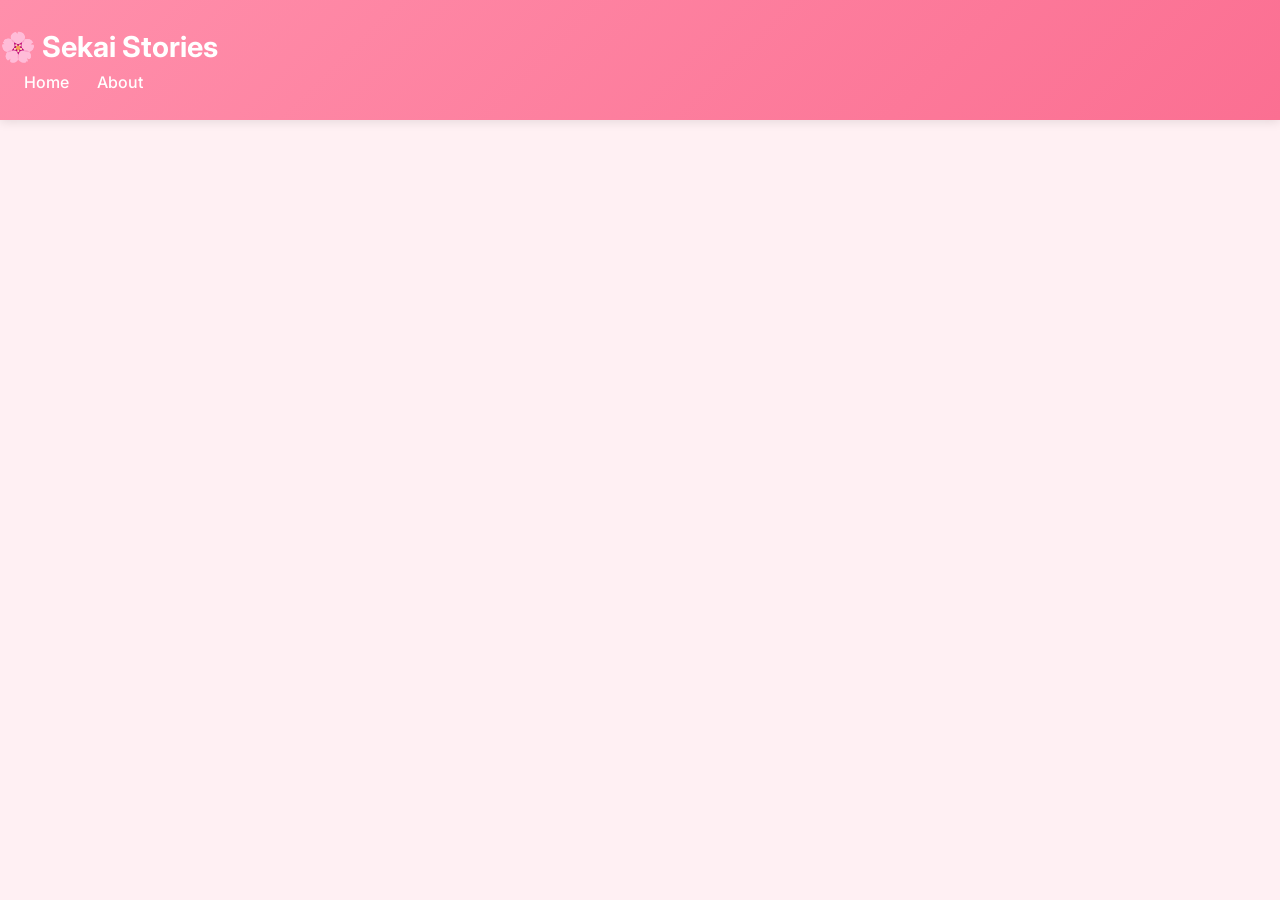
<file: index.html.html>
<!DOCTYPE html>
<html lang="en">
<head>
    <meta charset="UTF-8">
    <meta name="viewport" content="width=device-width, initial-scale=1.0">
    <title>Sekai Stories Clone</title>
    <link rel="stylesheet" href="style.css">
    <link href="https://fonts.googleapis.com/css2?family=Inter:wght@400;500;700&display=swap" rel="stylesheet">
</head>
<body>
    <header>
        <h1>🌸 Sekai Stories</h1>
        <nav>
            <a href="#">Home</a>
            <a href="#">About</a>
        </nav>
    </header>

    <main id="stories-container">
        <!-- Cerita akan dimuat dari script.js -->
    </main>

    <script src="script.js"></script>
</body>
</html>
</file>
<file: style.css>
:root {
  --primary: #ff8fab;
  --secondary: #fb6f92;
  --bg: #fff0f3;
  --text: #333;
  --card-bg: #fff;
}

@media (prefers-color-scheme: dark) {
  :root {
    --bg: #1a1a2e;
    --text: #f0f0f0;
    --card-bg: #16213e;
  }
}

* {
  margin: 0;
  padding: 0;
  box-sizing: border-box;
}

body {
  font-family: 'Inter', sans-serif;
  background-color: var(--bg);
  color: var(--text);
  line-height: 1.6;
}

header {
  background: linear-gradient(135deg, var(--primary), var(--secondary));
  color: white;
  padding: 1.5rem 0;
  box-shadow: 0 2px 10px rgba(0,0,0,0.1);
}

.container {
  width: 90%;
  max-width: 1200px;
  margin: 0 auto;
}

header .container {
  display: flex;
  justify-content: space-between;
  align-items: center;
}

header h1 {
  font-size: 1.8rem;
}

nav a {
  color: white;
  text-decoration: none;
  margin-left: 1.5rem;
  font-weight: 500;
}

#stories-grid {
  display: grid;
  grid-template-columns: repeat(auto-fill, minmax(300px, 1fr));
  gap: 2rem;
  padding: 2rem 0;
}

.story-card {
  background: var(--card-bg);
  border-radius: 10px;
  overflow: hidden;
  box-shadow: 0 4px 6px rgba(0,0,0,0.1);
  transition: transform 0.3s ease;
}

.story-card:hover {
  transform: translateY(-5px);
}

.story-img {
  width: 100%;
  height: 200px;
  object-fit: cover;
}

.story-content {
  padding: 1.2rem;
}

.story-title {
  font-size: 1.2rem;
  margin-bottom: 0.5rem;
}

.story-desc {
  color: #666;
  font-size: 0.9rem;
}

@media (max-width: 768px) {
  #stories-grid {
    grid-template-columns: 1fr;
  }
}
</file>
